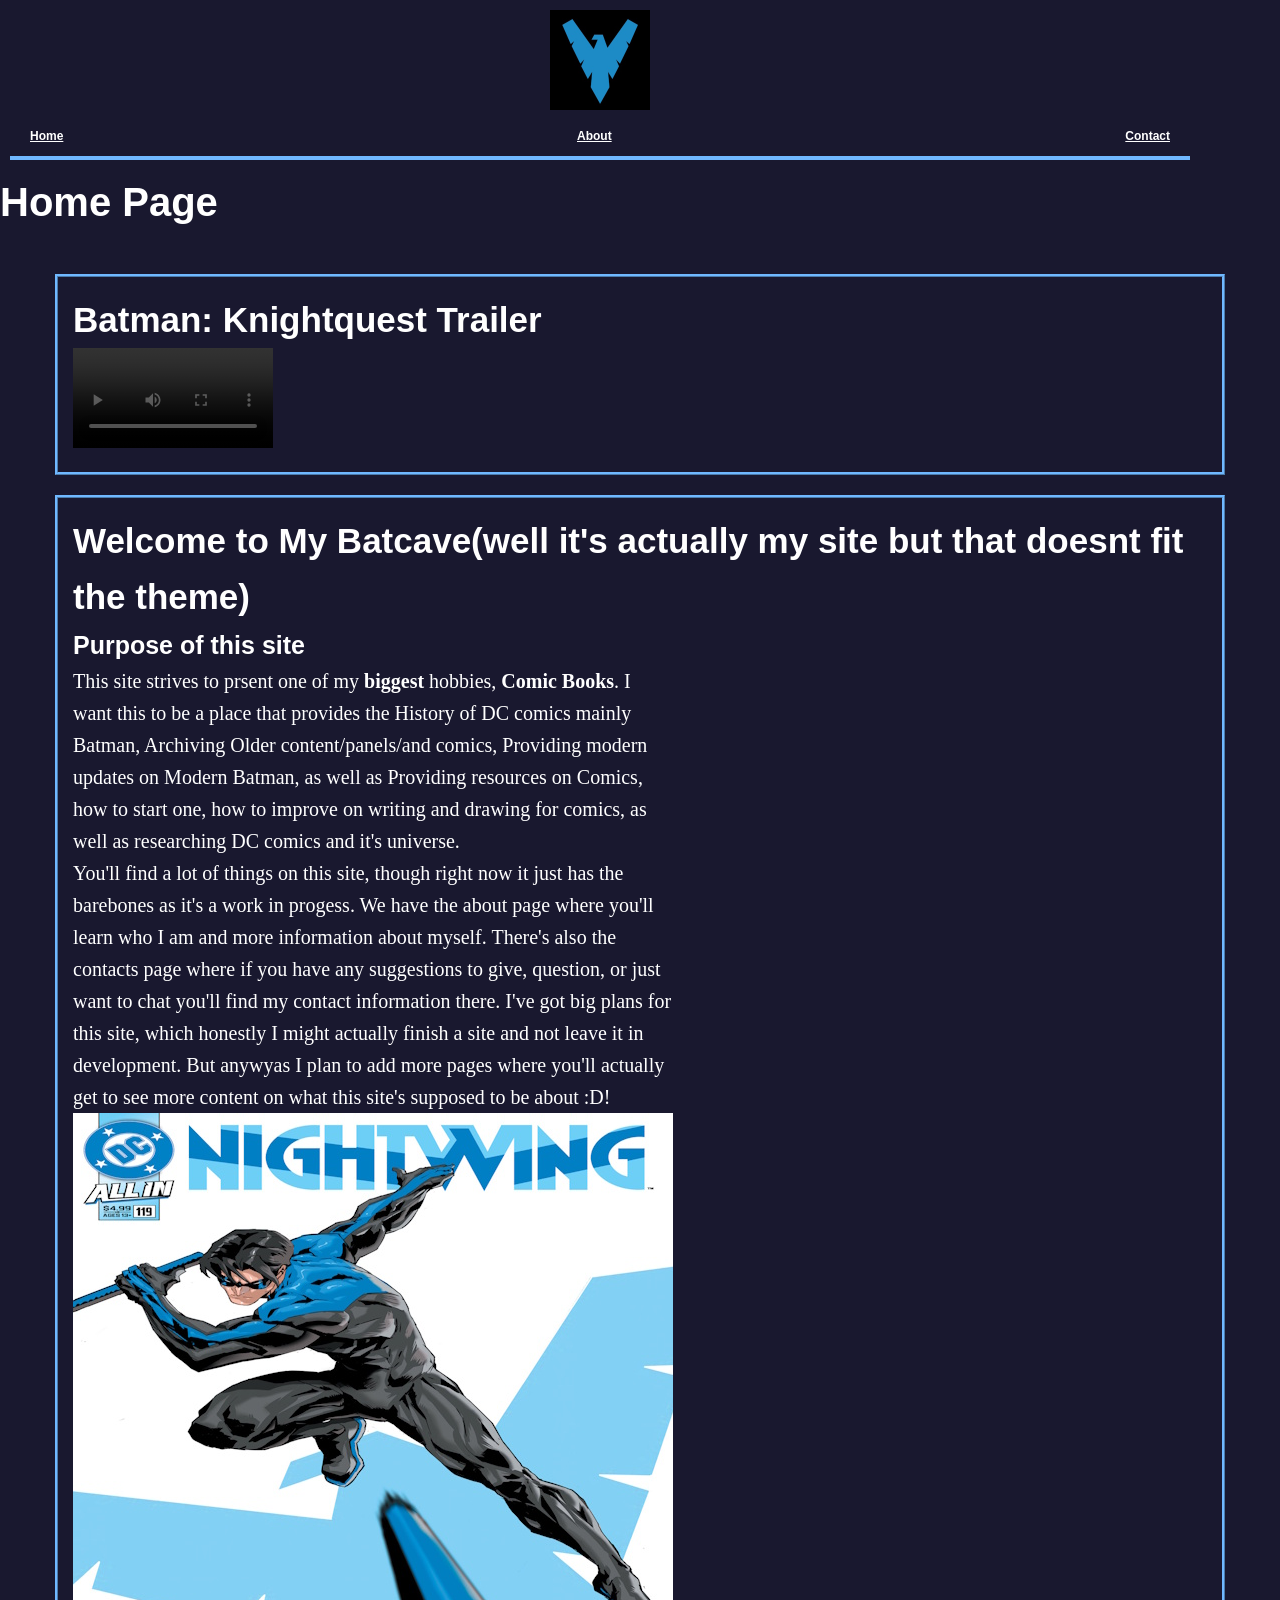
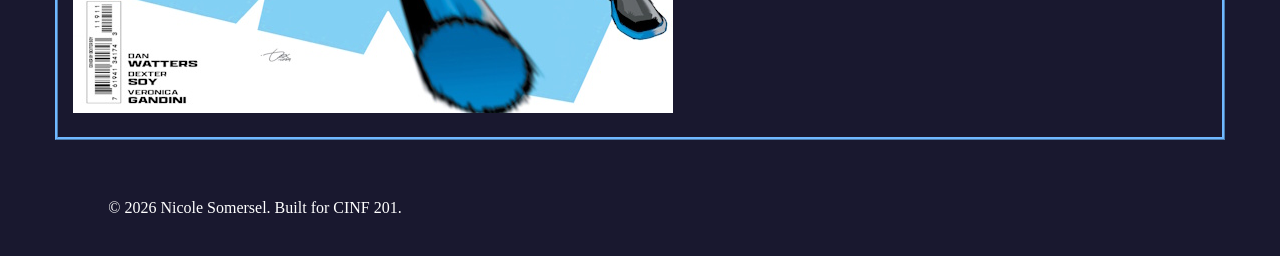
<file: index.html>
<!DOCTYPE html>
<html lang='en'>
<head>
    <meta charset="UTF-8">
    <meta name="viewport" content="width=device-width, initial-scale=1">
    <title>My Batcave</title>
    <link rel="stylesheet" href="style.css">
</head>
<body>
    <header id="logo" class="header">
        <img src="images/nwlogo.jpg" alt="" class="logo" width="100" height="100">
        <nav>
            <a href="index.html">Home</a>
            <a href="about.html">About</a>
            <a href="contact.html">Contact</a>
        </nav> 
    </header>
    <h1>Home Page</h1>
    <!--MAIN THINGYS--> 
    <main>
        <div class="flex-main">
            <div class="left-aside"> <!--this host all left side content-->
                <h2>Batman: Knightquest Trailer</h2> <!--Man i have to watch this when i get the chance uh didnt know wat video to put so i just did this lol-->
                    <video width = "200px" controls alt="Batman: Knightquest Trailer">
                    <source src="https://files.catbox.moe/s7m5hg.mp4" type="video/mp4">
                    <source src="https://files.catbox.moe/smpzlv.ogg" type="video/ogg">
                    Your browser doesn't support embedded video.
                    <a href="https://files.catbox.moe/s7m5hg.mp4">Download the video</a> instead.
                </video>
            </div>
            <div class="content"> <!--this host all main center content-->
                <h2>Welcome to My Batcave(well it's actually my site but that doesnt fit the theme)</h2>
                <!--Introduction to Web development site, I'm kinda already good at this but what ever i need this course to graduate-->
                <b><h3> Purpose of this site</h3></b>
                <p>This site strives to prsent one of my <strong> biggest</strong> hobbies, <b>Comic Books</b>. I want this to be a place that provides the History of DC comics mainly Batman, Archiving Older content/panels/and comics, Providing modern updates on Modern Batman, as well as Providing resources on Comics, how to start one, how to improve on writing and drawing for comics, as well as researching DC comics and it's universe.</p>
                <p>You'll find a lot of things on this site, though right now it just has the barebones as it's a work in progess. We have the about page where you'll learn who I am and more information about myself. There's also the contacts page where if you have any suggestions to give, question, or just want to chat you'll find my contact information there. I've got big plans for this site, which honestly I might actually finish a site and not leave it in development. But anywyas I plan to add more pages where you'll actually get to see more content on what this site's supposed to be about :D!</p>
                <img src="images/nightwing119.jpg" alt="Nightwing 119 cover" id="contentimg">

            </div>
        </div>
    </main>
    <footer><p>&copy; 2026 Nicole Somersel. Built for CINF 201.</p></footer>

</body>
</html>
</file>
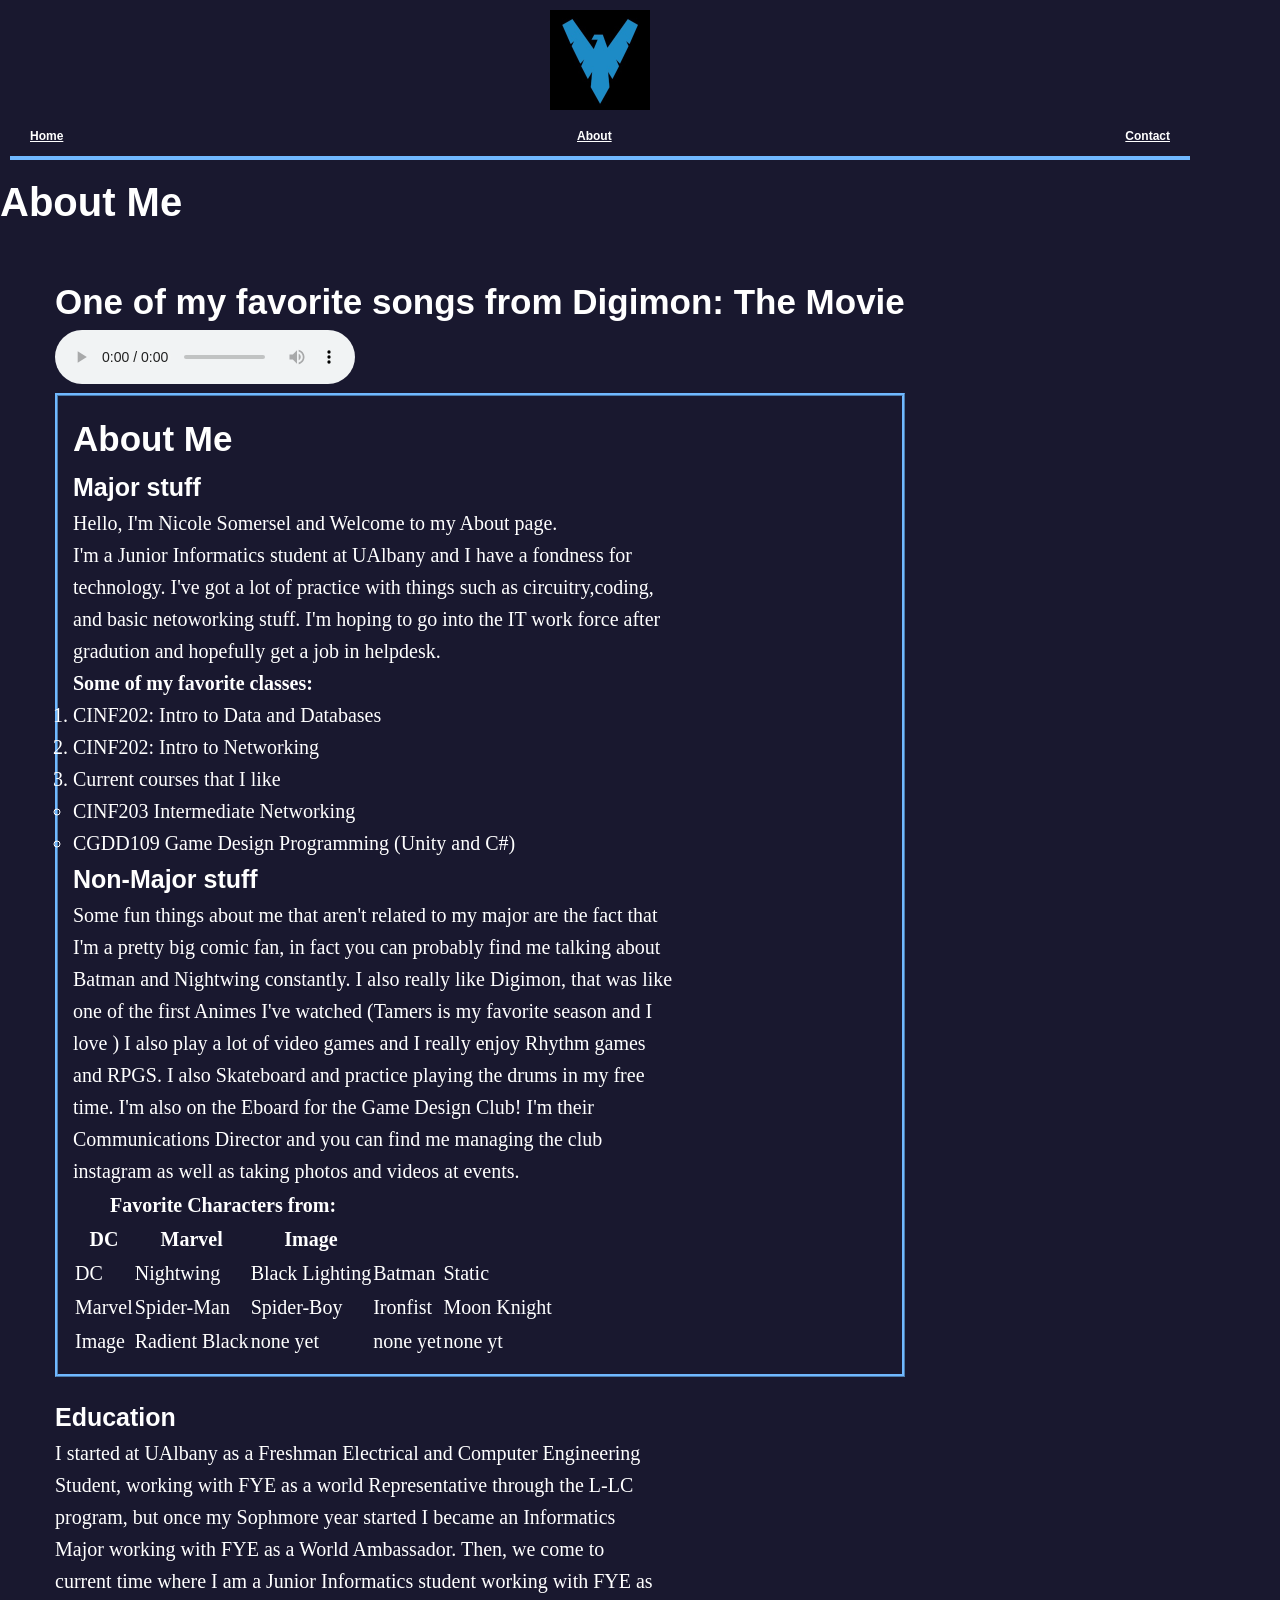
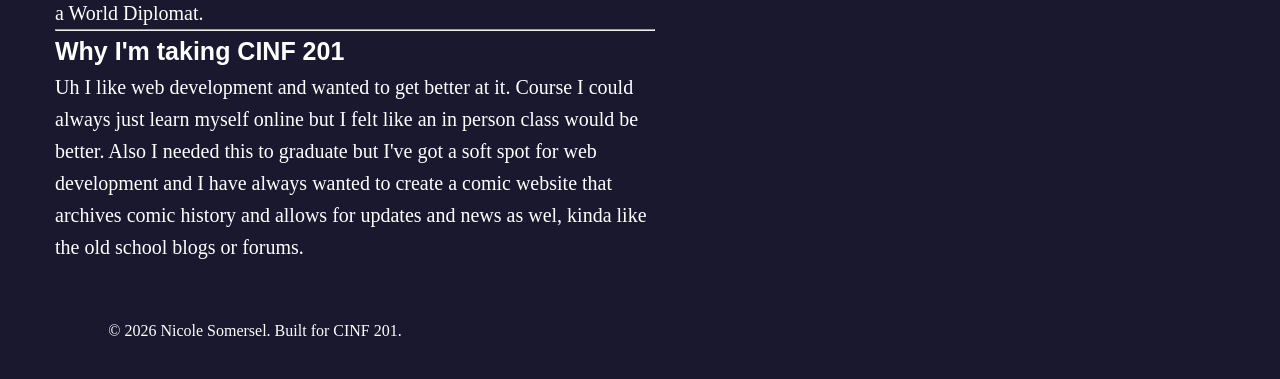
<file: about.html>
<!DOCTYPE html>
<html lang='en'>
<head>
    <meta charset ="UTF-8">
    <meta name="viewport" content="width=device-width, initial-scale=1">
    <title>About Me</title>
    <link rel="stylesheet" href="style.css"> <!--Decided to do this as it's probably much easier then how i usually do it which is just in html files in <head>-->

</head>


<style>
</style>

<body>
    <header id="logo" class="header">
        <img src="images/nwlogo.jpg" alt="" class="logo" width="100" height="100">
        <nav>
            <a href="index.html">Home</a>
            <a href="about.html">About</a>
            <a href="contact.html">Contact</a>
        </nav>
    </header>
    <h1>About Me</h1>
    <!--Start of content I lowkey don't write comements unless i'm confused on something or whatever-->
    <div class="flex-main">
        <main>
            <div class="left-col"> <!--this host all left side content-->
                <h2>One of my favorite songs from Digimon: The Movie </h2>
                <audio controls>
                    <source src="https://files.catbox.moe/wd02qb.ogg" type="audio/ogg">
                    <source src="https://files.catbox.moe/43jmvf.mp3" type="audio/mpeg">
                    Your browser doesn't support embedded audio.
                    <a href="https://files.catbox.moe/43jmvf.mp3">Download the song :D</a> instead.
                </audio>
            </div>
            <div class="content"> <!--this host all main center content-->
                    </artlce>
                    <h2>About Me</h2>
                    <h3>Major stuff</h3>
                    <p>Hello, I'm Nicole Somersel and Welcome to my About page.</p>
                    <p> I'm a Junior Informatics student at UAlbany and I have a fondness for technology.
                    I've got a lot of practice with things such as circuitry,coding, and basic netoworking stuff.
                    I'm hoping to go into the IT work force after gradution and hopefully get a job in helpdesk. 
                    </p>
                    <b>Some of my favorite classes:</b>
                    <ol>
                        <li>CINF202: Intro to Data and Databases</li>
                        <li>CINF202: Intro to Networking</li>
                        <li>
                            Current courses that I like
                            <ul>
                                <li>CINF203 Intermediate Networking</li>
                                <li>CGDD109 Game Design Programming (Unity and C#)</li>
                            </ul>
                        </li>
                    </ol>
                    <aside id="non-major" class="asidebox"> <!-- hmm should i do grid and flex for this? maybe-->
                    <strong><h3>Non-Major stuff</h3></strong>
                    <p>
                        Some fun things about me that aren't related to my major are the fact that I'm a pretty big comic fan, 
                        in fact you can probably find me talking about Batman and Nightwing constantly. I also really like Digimon, that was like one of the first Animes I've watched (Tamers is my favorite season and I love )
                        I also play a lot of video games and I really enjoy Rhythm games and RPGS. 
                        I also Skateboard and practice playing the drums in my free time.
                        I'm also on the Eboard for the Game Design Club! I'm their Communications Director and you can find me managing the club instagram as well as taking photos and videos at events.
                    </p>
                    </aside>
                <table>
                    <thead>
                        <tr>

                        <th colspan="3">Favorite Characters from:</th>
                        </tr>
                        <tr>
                        <th>DC</th>
                        <th>Marvel</th>
                        <th>Image</th>
                        </tr>
                    </thead>
                    <tbody>
                        <tr>
                        <b><td>DC</td></b>
                        <td>Nightwing</td>
                        <td>Black Lighting</td>
                        <td>Batman</td>
                        <td>Static</td>
                        <td rowspan="4"></td>

                        </tr>
                        <tr>
                        <b><td>Marvel</td></b>
                        <td>Spider-Man</td>
                        <td>Spider-Boy</td>
                        <td>Ironfist</td>
                        <td>Moon Knight</td>
                        <td rowspan="4"></td>
                        </tr>
                        <tr>
                        <b><td>Image</td></b>
                        <td>Radient Black</td>
                        <td>none yet</td>
                        <td>none yet</td>
                        <td>none yt</td>
                        <td rowspan="4"></td>
                        </tr>
                    </tbody>
                    </table>

            </div>
        </main>
        <div class="right-col"> <!--this host all right side content-->
            <h3>Education</h3>
            <p>I started at UAlbany as a Freshman Electrical and Computer Engineering Student, working with FYE as a world Representative through the L-LC program, but once my Sophmore year started I became an Informatics Major working with FYE as a World Ambassador. Then, we come to current time where I am a Junior Informatics student working with FYE as a World Diplomat.</p>
            <hr>
            <h3>Why I'm taking CINF 201 </h3>
            <p>Uh I like web development and wanted to get better at it. Course I could always just learn myself online but I felt like an in person class would be better. Also I needed this to graduate but I've got a soft spot for web development and I have always wanted to create a comic website that archives comic history and allows for updates and news as wel, kinda like the old school blogs or forums.</p>
        </div>
    </div>
    <footer><p>&copy; 2026 Nicole Somersel. Built for CINF 201.</p></footer>
</body>

</html>
</file>
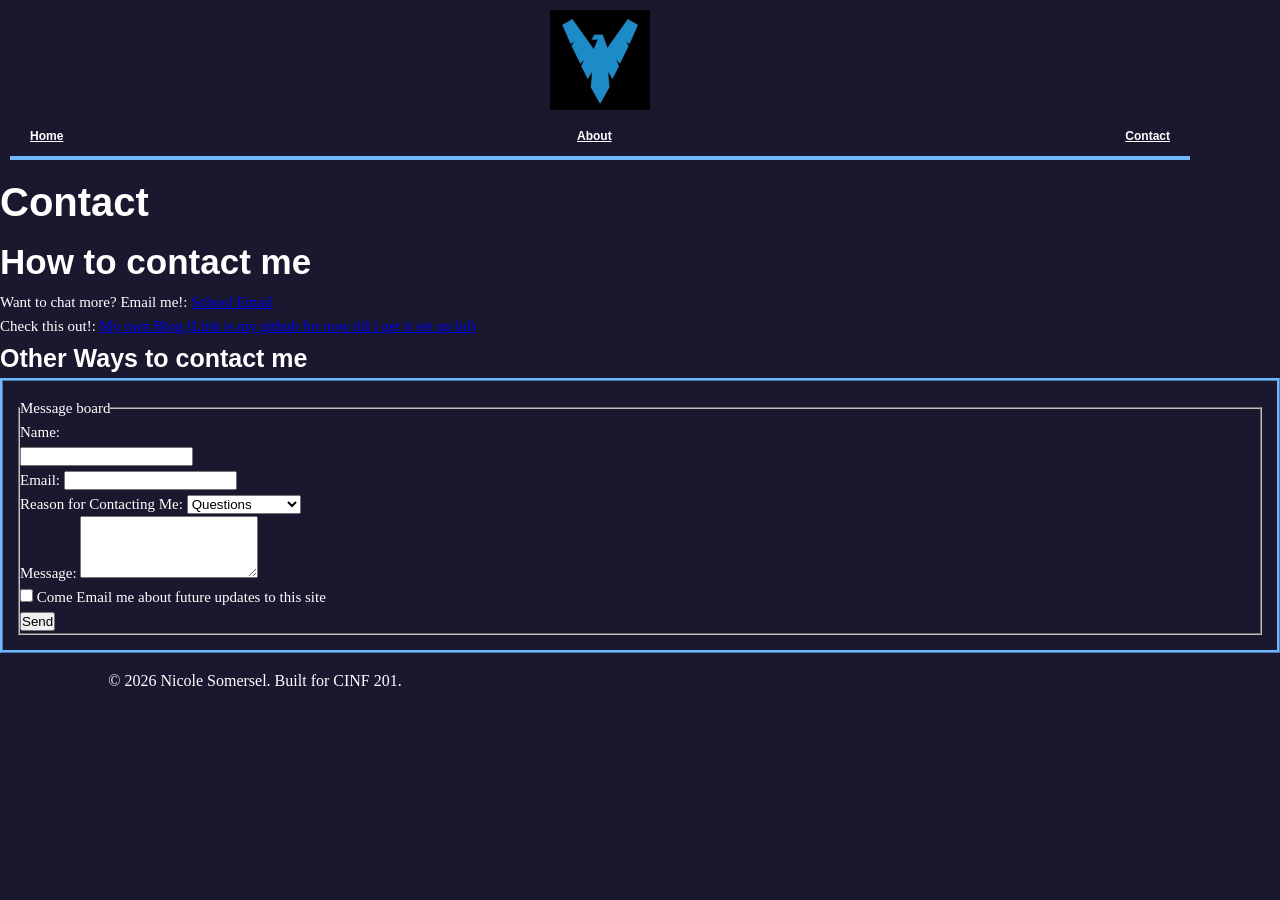
<file: contact.html>
<!DOCTYPE html>
<html lang='en'>
<div clasa="flex-main">
    <head>
        <meta charset ="UTF-8">
        <meta name="viewport" content="width=device-width, initial-scale=1">
        <title>How to Contact Me</title>
        <link rel="stylesheet" href="style.css">
    </head>
</div>


<body>
    <header id="logo" class="header">
        <img src="images/nwlogo.jpg" alt="" class="logo" width="100" height="100">
        <nav>
            <a href="index.html">Home</a>
            <a href="about.html">About</a>
            <a href="contact.html">Contact</a>
        </nav> 
    </header>
    <h1>Contact</h1>
    <h2>How to contact me</h2>
    <main>
        <ol>
        <!--Link for Email-->
        <li>Want to chat more? Email me!: <a href="mailto: nsomersel@albany.edu"> School Email</a></li>
        <!--External absolute link-->
        <li>Check this out!: <a href="https://github.com/NicoleSomersel" target="_blank">My own Blog (Link is my github for now till i get it set up lol)</a></li>
        </ol>
        <!--Form! I might use this in my own personal site tbh as a guestbook of sorts. Maybe in future make it more forum like where questions that have been answered will show?-->
    <h3>Other Ways to contact me</h3>
        <div class="content">
        <form action="#" method="post">
            <fieldset>
                <legend>Message board</legend>
                <p>
                    <label for="name">Name:</label><br>
                    <input type="text" id="name" name="name" required>
                </p>
                <p>
                    <label for="email">Email:</label>
                    <input type="email" id="email" name="email">
                </p>

                <p>
                    <label for="reason">Reason for Contacting Me:</label>
                    <select id="reason" name="reason">
                        <option value="question">Questions</option>
                        <option value="Tech Support">Tech Support</option>
                        <option value="Feedback">Feedback</option>
                        <option value="Other">Other concerns</option>
                    </select>
                </p>

                <p>
                    <label for="message">Message:</label>
                    <textarea id="message" name="message" rows="4"></textarea>
                </p>

                <p>
                    <input type="checkbox" id="updates" name="updates">
                    <label for="updates"> Come Email me about future updates to this site</label>
                </p>
                <button type="submit">Send</button>
        </form>
    </main>
    </div>
    <footer><p>&copy; 2026 Nicole Somersel. Built for CINF 201.</p></footer>
</body>
</html>
</file>
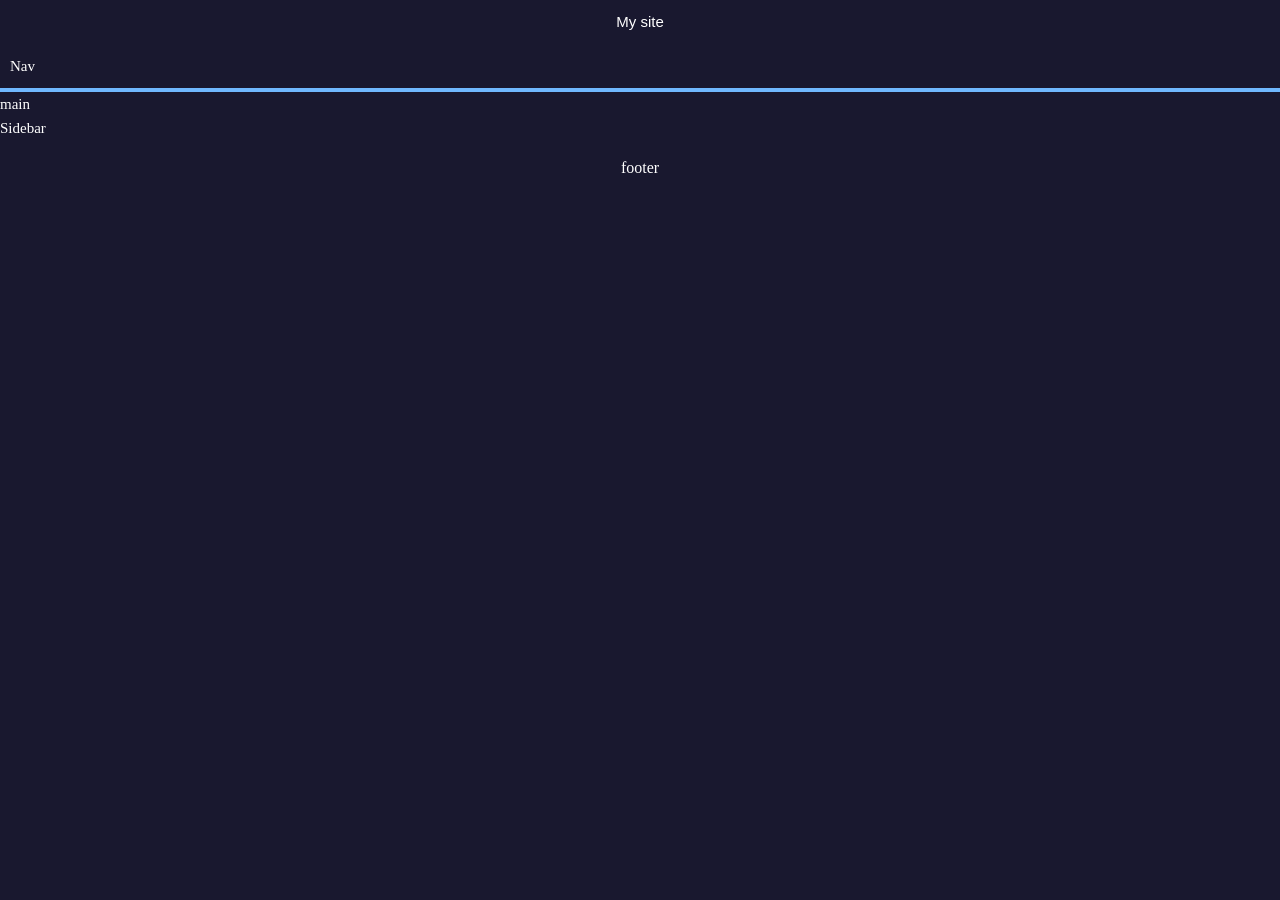
<file: week5class1.html>
<!Doctype html>
<html lang="en">
<head>
    <meta charset="UTF-8">
    <meta name="viewport" content="width=device-width, initial-scale=1.0">
    <title>Backup</title>
    <link rel="stylesheet" href="style.css">
</head>
<body>
    <header>My site</header>
    <nav>Nav</nav>
    <main>main</main>
    <aside>Sidebar</aside>
    <footer>footer</footer>
</body> 
</html>
</file>
<file: style.css>
/*tank you Neocities, Tumblr, and my html skills from
like middle school for reminding me that
:root exists and that I can lowkey just do this
had to brush up on my skills by lookin at my old websites and code lol*/
/*also shoutout to digitalocean for pratical examples*/
:root{
    --font-heading: Tahoma, Arial, Helvetica;
    --font-body: Georgia, "Times New Roman", serif;

    --font-size: 15px;
    --font-heading1: 40px;
    --font-heading2: 35px;
    --font-heading3: 25px;

    --line-height: 1.6;

    --surface: #19182F;
    --text: #ffffff;
    --accent: #70B8FF;
}

/*The asterisk (*) selector in CSS, known as the 
universal selector, is used to target and apply 
styles to all elements on a webpage, regardless 
of their type or hierarchy. It's especially useful 
for global styling, such as resetting margins or 
applying uniform properties across the document. - GeeksforGeeks site*/
*{
    box-sizing: border-box;
    margin: 0;
    padding: 0;
}
header{
    font-family: var(--font-heading);
    background-color: var(--surface);
    color: var(--text);
    padding: 10px;
    text-align: center;
}
body{
    font-family: var(--font-body);
    background-color: var(--surface);
    color: var(--text);
    line-height: var(--line-height);
    font-size: var(--font-size);
}
h1{
    font-size: var(--font-heading1);
    font-family: var(--font-heading);
}
h2{
    font-size: var(--font-heading2);
    font-family: var(--font-heading);
}
h3{
    font-size: var(--font-heading3);
    font-family: var(--font-heading);
}
p{
    max-width: 60ch;
}
nav{
    background-color: var(--surface);
    border-bottom: 4px solid var(--accent);
    display: flex;
    justify-content: space-between;
    align-items: center;
    padding: 10px;
    text-align: center;
    list-style: none;
}
nav a { 
    color: var(--text);
    text-decoration: none;
    margin: 0 10px;
    font-weight: bold;
    font-size: 12px;
    text-decoration: underline;
}
nav a:hover { 
    color: var(--accent);
    text-decoration: underline;
}
footer{
    background-color: var(--surface);
    color: var(--text);
    font-size: 16px;
    margin-bottom: 20px;
    padding: 15px;
    text-align: center;
}
.flex-main{
    margin: 25px auto;
    padding: 15px;
    display: flex;
    gap: 20px;
    align-items: flex-start;
    flex-direction: column;
    max-width: 1200px;
}
.content{
    border: 3px ridge var(--accent);
    flex: 1;
    padding: 15px;
}
.left-aside,.right-aside{
    border: 3px ridge var(--accent);
    width: 100%;
    padding: 15px;
    overflow-wrap: break-word;
}
#logo{
    max-width: 1200px;
    height: auto;
}
#contentimg{
    width: 100%;
    max-width: 600px;
    height: auto;
}
@media (min-width: 768px){
    .flex-main{
        font-size: 17px;
        }
    h1{
        font-size: 30px;
        }
    .h2{
        font-size: 25px;
        }
    .h3{
        font-size: 19px;
        }
}
@media (min-width: 1024px){
    .flex-main{
        font-size: 20px;
        }
    h1{
        font-size: 40px;
        }
    .h2{
        font-size: 35px;
        }
    .h3{
        font-size: 29px;
        }
}
</file>
